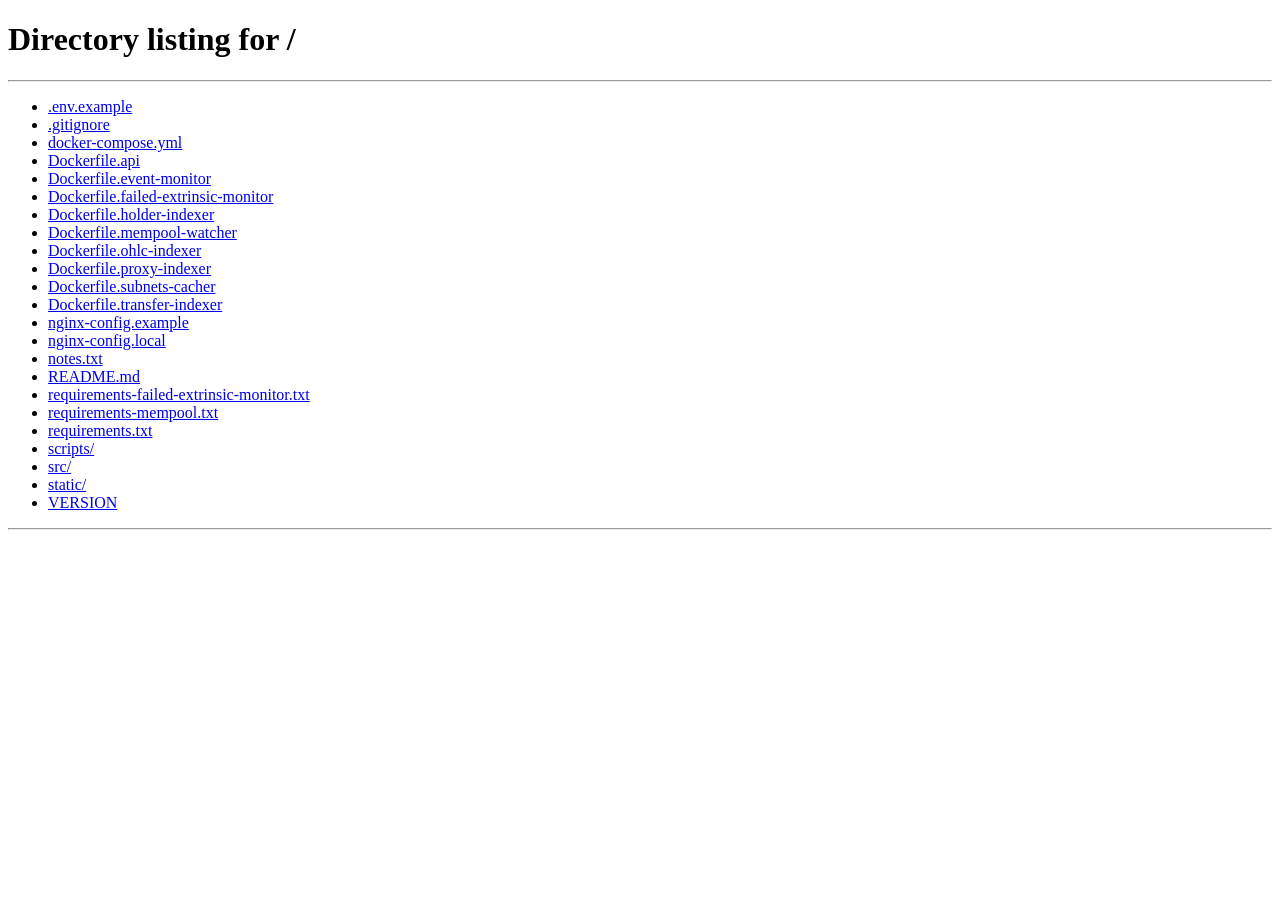
<file: static/about.html>
<!DOCTYPE html>
<html lang="en">
<head>
    <meta charset="UTF-8">
    <meta name="viewport" content="width=device-width, initial-scale=1.0">
    <title>About | AlphaStats</title>
    <link rel="icon" type="image/png" href="/static/img/logo.png">
    <link rel="stylesheet" href="/static/css/styles.css">
    <script src="/static/js/auth.js"></script>
</head>
<body>
    <div class="container">
        <header>
            <div style="display: flex; justify-content: space-between; align-items: center; flex-wrap: wrap; gap: 1rem;">
                <div>
                    <h1>About AlphaStats</h1>
                    <p class="subtitle">Analysis + Alpha = AlphaStats</p>
                </div>
                <a href="/home" class="btn-secondary" style="padding: 0.5rem 1rem; text-decoration: none;">← Home</a>
            </div>
        </header>

        <main>
            <div class="card">
                <h2>What is AlphaStats?</h2>
                <p><strong>AlphaStats</strong> is designed to deliver actionable insights and alpha opportunities in dTao (dynamic Tao) trading on the Bittensor network.</p>
                <p style="margin-top: 1rem;">We're dedicated to providing transparent, real-time analytics for traders and participants in the Bittensor ecosystem. Our platform empowers you to identify opportunities, track market movements, and make data-driven decisions in the dynamic subnet token economy.</p>
            </div>
            
            <div class="card">
                <h2>Our Mission</h2>
                <p>To democratize access to sophisticated trading analytics for the Bittensor ecosystem. We believe that accessible, accurate data is crucial for discovering alpha and making informed trading decisions in the decentralized AI economy.</p>
            </div>

            <div class="card">
                <h2>What We Offer</h2>
                <div style="display: grid; gap: 1.5rem;">
                    <div>
                        <h3 style="color: var(--primary-color); margin-bottom: 0.5rem;">📊 OHLC Analytics</h3>
                        <p>Comprehensive candlestick charts and price analysis for subnet tokens, enabling traders to visualize market movements and identify trends with precision.</p>
                    </div>
                    <div>
                        <h3 style="color: var(--primary-color); margin-bottom: 0.5rem;">🔗 Transfer Connections</h3>
                        <p>Interactive network graphs that visualize wallet address relationships and transfer patterns, revealing the complex web of connections within the Bittensor ecosystem.</p>
                    </div>
                    <div>
                        <h3 style="color: var(--primary-color); margin-bottom: 0.5rem;">📈 Trade Analysis</h3>
                        <p>Identify top buyers, sellers, gainers, and losers within specific time periods. Track unrealized profits and losses, understand market sentiment, and follow the smart money.</p>
                    </div>
                    <div>
                        <h3 style="color: var(--primary-color); margin-bottom: 0.5rem;">🏷️ Address Management</h3>
                        <p>Label and organize blockchain addresses for easy tracking and identification. Keep tabs on key players in the ecosystem with custom labels stored securely in your browser.</p>
                    </div>
                </div>
            </div>

            <div class="card">
                <h2>Our Technology</h2>
                <p>We leverage cutting-edge indexing technology to process Bittensor blockchain data in real-time. Our platform combines:</p>
                <ul style="list-style: none; padding-left: 0; margin-top: 1rem;">
                    <li style="padding: 0.5rem 0;">✓ High-performance database architecture for lightning-fast queries</li>
                    <li style="padding: 0.5rem 0;">✓ Real-time data streaming and updates</li>
                    <li style="padding: 0.5rem 0;">✓ Advanced caching mechanisms for optimal performance</li>
                    <li style="padding: 0.5rem 0;">✓ Interactive visualizations powered by modern web technologies</li>
                </ul>
            </div>

            <div class="card">
                <h2>Open Source & Community</h2>
                <p>We believe in transparency and community collaboration. Our platform is built with open-source technologies, and we actively contribute back to the Bittensor ecosystem.</p>
                <p style="margin-top: 1rem;">Join our Discord community to:</p>
                <ul style="list-style: none; padding-left: 0; margin-top: 1rem;">
                    <li style="padding: 0.5rem 0;">💬 Connect with other Bittensor enthusiasts and traders</li>
                    <li style="padding: 0.5rem 0;">📢 Get updates on new features and improvements</li>
                    <li style="padding: 0.5rem 0;">🐛 Report bugs and request features</li>
                    <li style="padding: 0.5rem 0;">🤝 Collaborate on improving analytics tools</li>
                </ul>
                <a href="https://discord.gg/bittensor" target="_blank" rel="noopener noreferrer" class="btn-primary" style="display: inline-block; margin-top: 1rem; text-decoration: none;">💬 Join our Discord</a>
            </div>

            <div class="card">
                <h2>Why dTao?</h2>
                <p>Dynamic Tao (dTao) represents subnet tokens on Bittensor - a revolutionary way to participate in the decentralized AI economy. Each subnet token reflects the value and activity of specific AI services and capabilities within the network.</p>
                <p style="margin-top: 1rem;">AlphaStats specializes in dTao alpha trading analytics, helping you:</p>
                <ul style="list-style: none; padding-left: 0; margin-top: 1rem;">
                    <li style="padding: 0.5rem 0;">✓ Identify profitable trading opportunities across subnets</li>
                    <li style="padding: 0.5rem 0;">✓ Track smart money movements and whale activity</li>
                    <li style="padding: 0.5rem 0;">✓ Analyze market sentiment and trend patterns</li>
                </ul>
            </div>

            <div class="card">
                <h2>Contact</h2>
                <p>For inquiries, partnerships, or support, please reach out to us through our Discord community</p>
            </div>

            <div style="text-align: center; margin-top: 2rem;">
                <a href="/" class="btn-secondary" style="display: inline-block; text-decoration: none;">← Back to Home</a>
            </div>
        </main>

        <footer>
            <div class="footer-content">
                <div class="footer-links">
                    <a href="https://discord.gg/bittensor" target="_blank" rel="noopener noreferrer" class="footer-link">💬 Join our Discord</a>
                    <a href="/about" class="footer-link">About Us</a>
                    <a href="/terms" class="footer-link">Terms of Service</a>
                </div>
                <div class="footer-copyright">
                    <p>&copy; 2026 AlphaStats. All rights reserved.</p>
                </div>
            </div>
        </footer>
    </div>
</body>
</html>
</file>
<file: static/css/styles.css>
/**
 * Bittensor Analphysis Frontend Styles
 * Minimalist, clean design with focus on readability
 */

/* ===== Reset & Base Styles ===== */
* {
    margin: 0;
    padding: 0;
    box-sizing: border-box;
}

:root {
    --primary-color: #3b82f6;
    --primary-hover: #60a5fa;
    --success-color: #10b981;
    --error-color: #ef4444;
    --warning-color: #f59e0b;
    --info-color: #06b6d4;
    
    --bg-primary: #1a1a1a;
    --bg-secondary: #0f0f0f;
    --bg-tertiary: #262626;
    
    --text-primary: #f5f5f5;
    --text-secondary: #a3a3a3;
    --text-tertiary: #737373;
    
    --border-color: #333333;
    --shadow-sm: 0 1px 2px 0 rgba(0, 0, 0, 0.3);
    --shadow-md: 0 4px 6px -1px rgba(0, 0, 0, 0.5);
    --shadow-lg: 0 10px 15px -3px rgba(0, 0, 0, 0.6);
    
    --radius-sm: 6px;
    --radius-md: 8px;
    --radius-lg: 12px;
    
    --spacing-xs: 0.5rem;
    --spacing-sm: 0.75rem;
    --spacing-md: 1rem;
    --spacing-lg: 1.5rem;
    --spacing-xl: 2rem;
    --spacing-2xl: 3rem;
}

/* ===== Account Page Styles ===== */
.address-display {
    display: flex;
    align-items: center;
    gap: 0.5rem;
    flex-wrap: wrap;
}

.address-code {
    font-family: 'Courier New', monospace;
    font-size: 0.9rem;
    background: var(--bg-tertiary);
    padding: 0.5rem 0.75rem;
    border-radius: var(--radius-sm);
    color: var(--text-primary);
    border: 1px solid var(--border-color);
}

.address-short {
    font-family: 'Courier New', monospace;
    font-size: 0.75rem;
    background: var(--bg-tertiary);
    padding: 0.25rem 0.5rem;
    border-radius: var(--radius-sm);
    color: var(--text-secondary);
}

.stats-grid {
    display: grid;
    grid-template-columns: repeat(auto-fit, minmax(200px, 1fr));
    gap: 1rem;
    margin-top: 1rem;
}

.stat-box {
    padding: 1.25rem;
    background: var(--bg-tertiary);
    border-radius: var(--radius-md);
    border: 1px solid var(--border-color);
    text-align: center;
    transition: transform 0.2s, box-shadow 0.2s;
}

.stat-box:hover {
    transform: translateY(-2px);
    box-shadow: var(--shadow-md);
}

.stat-label {
    font-size: 0.75rem;
    color: var(--text-secondary);
    text-transform: uppercase;
    letter-spacing: 0.05em;
    margin-bottom: 0.5rem;
    font-weight: 600;
}

.stat-value {
    font-size: 1.75rem;
    font-weight: 700;
    color: var(--text-primary);
}

.stat-badge {
    display: flex;
    flex-direction: column;
    align-items: flex-end;
    padding: 0.75rem 1rem;
    background: var(--bg-tertiary);
    border-radius: var(--radius-md);
    border: 1px solid var(--border-color);
}

.subnet-link:hover {
    text-decoration: underline;
}

.percentage-badge {
    display: inline-block;
    padding: 0.25rem 0.5rem;
    background: rgba(59, 130, 246, 0.1);
    color: var(--primary-color);
    border-radius: var(--radius-sm);
    font-size: 0.75rem;
    font-weight: 600;
}

.btn-icon-small {
    padding: 0.25rem;
    background: none;
    border: none;
    cursor: pointer;
    font-size: 0.875rem;
    transition: opacity 0.2s, transform 0.2s;
}

.btn-icon-small:hover {
    opacity: 1 !important;
    transform: scale(1.1);
}

.loading-spinner {
    width: 40px;
    height: 40px;
    margin: 0 auto;
    border: 4px solid var(--border-color);
    border-top-color: var(--primary-color);
    border-radius: 50%;
    animation: spin 1s linear infinite;
}

@keyframes spin {
    to { transform: rotate(360deg); }
}

.pagination {
    display: flex;
    flex-wrap: wrap;
    justify-content: space-between;
    align-items: center;
    gap: 1rem;
    margin-top: 1rem;
    padding-top: 1rem;
    border-top: 1px solid var(--border-color);
}

.pagination button:disabled {
    opacity: 0.4;
    cursor: not-allowed;
}

.pagination input[type="number"] {
    width: 60px;
    padding: 0.25rem 0.5rem;
    border: 1px solid var(--border-color);
    border-radius: var(--radius-sm);
    background: var(--bg-tertiary);
    color: var(--text-primary);
    text-align: center;
    font-size: 0.875rem;
}

.pagination input[type="number"]:focus {
    outline: none;
    border-color: var(--primary-color);
}

.pagination select {
    padding: 0.25rem 0.5rem;
    border: 1px solid var(--border-color);
    border-radius: var(--radius-sm);
    background: var(--bg-tertiary);
    color: var(--text-primary);
    cursor: pointer;
    font-size: 0.875rem;
}

.pagination select:focus {
    outline: none;
    border-color: var(--primary-color);
}

.pagination select:hover {
    border-color: var(--primary-hover);
}

/* Remove number input spinners in Firefox */
.pagination input[type="number"] {
    -moz-appearance: textfield;
}

/* Remove number input spinners in Chrome, Safari, Edge */
.pagination input[type="number"]::-webkit-inner-spin-button,
.pagination input[type="number"]::-webkit-outer-spin-button {
    -webkit-appearance: none;
    margin: 0;
}

/* ===== Expandable Stake Table ===== */
.traders-table tr.group-expanded {
    background: var(--bg-secondary);
}

.traders-table tr.hotkey-row {
    background: rgba(255, 255, 255, 0.01);
}

.traders-table tr.hotkey-row:hover {
    background: var(--bg-secondary) !important;
}

.traders-table tr[style*="cursor: pointer"]:hover {
    background: var(--bg-secondary) !important;
}

/* ===== Custom Scrollbars ===== */
/* Webkit browsers (Chrome, Safari, Edge) */
::-webkit-scrollbar {
    width: 10px;
    height: 10px;
}

::-webkit-scrollbar-track {
    background: var(--bg-secondary);
    border-radius: var(--radius-sm);
}

::-webkit-scrollbar-thumb {
    background: var(--border-color);
    border-radius: var(--radius-sm);
    border: 2px solid var(--bg-secondary);
}

::-webkit-scrollbar-thumb:hover {
    background: #4a4a4a;
}

::-webkit-scrollbar-thumb:active {
    background: #5a5a5a;
}

/* Thin scrollbar variant for tables */
.traders-table-container::-webkit-scrollbar {
    width: 8px;
    height: 8px;
}

.traders-table-container::-webkit-scrollbar-thumb {
    background: var(--border-color);
    border-radius: var(--radius-sm);
    border: 1px solid var(--bg-secondary);
}

/* Firefox */
* {
    scrollbar-width: thin;
    scrollbar-color: var(--border-color) var(--bg-secondary);
}

body {
    font-family: -apple-system, BlinkMacSystemFont, 'Segoe UI', 'Roboto', 'Oxygen', 'Ubuntu', 'Cantarell', sans-serif;
    line-height: 1.6;
    color: var(--text-primary);
    background: var(--bg-secondary);
    min-height: 100vh;
}

/* ===== Layout ===== */
.container {
    max-width: 2100px;
    margin: 0 auto;
    padding: var(--spacing-lg);
}

/* ===== Header ===== */
header {
    background: transparent;
    padding: var(--spacing-xl) 0;
    margin-bottom: var(--spacing-xl);
    border-bottom: none;
    box-shadow: none;
}

header h1 {
    font-size: 2rem;
    font-weight: 700;
    color: var(--text-primary);
    margin-bottom: var(--spacing-xs);
}

.subtitle {
    color: var(--text-secondary);
    font-size: 1rem;
}

.header-content {
    display: flex;
    justify-content: space-between;
    align-items: center;
    flex-wrap: wrap;
    gap: var(--spacing-md);
}

.header-controls {
    display: flex;
    gap: var(--spacing-md);
    align-items: center;
}

.back-link {
    display: inline-block;
    color: var(--primary-color);
    text-decoration: none;
    font-size: 0.9rem;
    margin-top: var(--spacing-xs);
    transition: color 0.2s;
}

.back-link:hover {
    color: var(--primary-hover);
    text-decoration: underline;
}

/* ===== Cards ===== */
.card {
    background: var(--bg-primary);
    border-radius: var(--radius-lg);
    padding: var(--spacing-xl);
    margin-bottom: var(--spacing-xl);
    box-shadow: var(--shadow-md);
    border: 1px solid var(--border-color);
}

.card h2 {
    font-size: 1.5rem;
    font-weight: 600;
    color: var(--text-primary);
    margin-bottom: var(--spacing-lg);
}

.card h3 {
    font-size: 1.25rem;
    font-weight: 600;
    color: var(--text-primary);
    margin-bottom: var(--spacing-md);
}

.card p {
    color: var(--text-secondary);
    margin-bottom: var(--spacing-md);
}

.card-header {
    display: flex;
    justify-content: space-between;
    align-items: center;
    margin-bottom: var(--spacing-lg);
    flex-wrap: wrap;
    gap: var(--spacing-md);
}

.card-header h2 {
    margin-bottom: 0;
}

/* ===== Forms ===== */
.subnet-form {
    display: flex;
    gap: var(--spacing-md);
    max-width: 500px;
    flex-wrap: wrap;
}

.input-field,
.select-field {
    flex: 1;
    padding: var(--spacing-sm) var(--spacing-md);
    border: 1px solid var(--border-color);
    border-radius: var(--radius-md);
    font-size: 1rem;
    transition: all 0.2s;
    background: var(--bg-primary);
    color: var(--text-primary);
    min-width: 200px;
}

.input-field:focus,
.select-field:focus {
    outline: none;
    border-color: var(--primary-color);
    box-shadow: 0 0 0 3px rgba(59, 130, 246, 0.3);
}

.select-field {
    cursor: pointer;
    min-width: 150px;
}

/* ===== Buttons ===== */
.btn-primary {
    padding: var(--spacing-sm) var(--spacing-xl);
    background: var(--primary-color);
    color: white;
    border: none;
    border-radius: var(--radius-md);
    font-size: 1rem;
    font-weight: 500;
    cursor: pointer;
    transition: all 0.2s;
    white-space: nowrap;
}

.btn-primary:hover {
    background: var(--primary-hover);
    transform: translateY(-1px);
    box-shadow: var(--shadow-md);
}

.btn-primary:active {
    transform: translateY(0);
}

/* ===== Status Indicators ===== */
.status-indicator {
    padding: var(--spacing-xs) var(--spacing-md);
    border-radius: var(--radius-sm);
    font-size: 0.875rem;
    font-weight: 500;
}

.status-indicator.loading {
    background: var(--info-color);
    color: white;
}

.status-indicator.error {
    background: var(--error-color);
    color: white;
}

.status-indicator.success {
    background: var(--success-color);
    color: white;
}

.status-indicator.info {
    background: var(--warning-color);
    color: white;
}

/* ===== Update Info ===== */
.update-info {
    font-size: 0.875rem;
    color: var(--text-secondary);
    font-weight: 400;
}

.update-info span span {
    color: var(--text-secondary);
    font-weight: 400;
}

/* ===== Chart Container ===== */
.chart-container {
    width: 100%;
    height: 400px;
    position: relative;
    background: var(--bg-primary);
    border-radius: var(--radius-md);
}

.selection-overlay {
    position: absolute;
    top: 0;
    left: 0;
    height: calc(100% - 28px); /* Leave space for time scale */
    background: rgba(59, 130, 246, 0.2);
    border-left: 2px solid rgba(59, 130, 246, 0.6);
    border-right: 2px solid rgba(59, 130, 246, 0.6);
    pointer-events: none;
    display: none;
    z-index: 1;
}

/* ===== Marker Tooltip ===== */
.marker-tooltip {
    position: absolute;
    padding: var(--spacing-sm);
    background: var(--bg-tertiary);
    border: 1px solid var(--border-color);
    border-radius: var(--radius-sm);
    font-size: 0.75rem;
    color: var(--text-primary);
    pointer-events: none;
    z-index: 100;
    box-shadow: var(--shadow-md);
    white-space: nowrap;
}

.marker-tooltip-buy {
    color: #00E5FF;
}

.marker-tooltip-sell {
    color: #FF6D00;
}

/* ===== Selection Info ===== */
/* ===== Address Filter Section ===== */
.address-filter-section {
    padding: var(--spacing-md);
    background: var(--bg-tertiary);
    border-bottom: 1px solid var(--border-color);
}

.address-filter-container {
    display: flex;
    flex-direction: column;
    gap: var(--spacing-sm);
}

.address-filter-label {
    font-size: 0.875rem;
    font-weight: 500;
    color: var(--text-primary);
}

.address-filter-input-group {
    display: flex;
    gap: var(--spacing-sm);
    align-items: center;
    flex-wrap: wrap;
}

.address-filter-input {
    flex: 1;
    min-width: 300px;
    padding: var(--spacing-sm);
    border: 1px solid var(--border-color);
    border-radius: var(--radius-sm);
    background: var(--bg-primary);
    color: var(--text-primary);
    font-size: 0.875rem;
}

.address-filter-input:focus {
    outline: none;
    border-color: var(--primary-color);
}

.address-filter-info {
    font-size: 0.875rem;
    color: var(--text-secondary);
    padding: var(--spacing-xs) 0;
}

.address-filter-info strong {
    color: var(--primary-color);
}

.selection-info {
    margin-top: var(--spacing-lg);
    padding: var(--spacing-lg);
    background: var(--bg-tertiary);
    border-radius: var(--radius-md);
    border: 1px solid var(--border-color);
}

.selection-hint {
    text-align: center;
    color: var(--primary-color);
    font-size: 0.875rem;
    padding: var(--spacing-sm);
    animation: pulse 2s ease-in-out infinite;
}

@keyframes pulse {
    0%, 100% {
        opacity: 1;
    }
    50% {
        opacity: 0.6;
    }
}

.selection-stats {
    display: flex;
    flex-direction: column;
    gap: var(--spacing-md);
}

.selection-header {
    display: flex;
    justify-content: space-between;
    align-items: center;
    padding-bottom: var(--spacing-sm);
    border-bottom: 1px solid var(--border-color);
}

.selection-header h3 {
    font-size: 1rem;
    font-weight: 600;
    color: var(--text-primary);
    margin: 0;
}

.btn-clear {
    background: transparent;
    border: 1px solid var(--border-color);
    color: var(--text-secondary);
    padding: 0.25rem 0.75rem;
    border-radius: var(--radius-sm);
    font-size: 0.875rem;
    cursor: pointer;
    transition: all 0.2s;
}

.btn-clear:hover {
    background: var(--error-color);
    border-color: var(--error-color);
    color: white;
}

.selection-details {
    display: grid;
    grid-template-columns: auto 1fr;
    gap: var(--spacing-lg);
}

.selection-time {
    color: var(--text-secondary);
    font-size: 0.875rem;
    line-height: 1.6;
}

.selection-time strong {
    color: var(--text-primary);
}

.selection-prices {
    display: grid;
    grid-template-columns: repeat(auto-fit, minmax(150px, 1fr));
    gap: var(--spacing-md);
}

.price-item {
    display: flex;
    justify-content: space-between;
    align-items: center;
    padding: var(--spacing-xs) var(--spacing-sm);
    background: var(--bg-primary);
    border-radius: var(--radius-sm);
}

.price-item .label {
    color: var(--text-secondary);
    font-size: 0.875rem;
}

.price-item .value {
    color: var(--text-primary);
    font-weight: 600;
    font-size: 0.875rem;
}

.price-item.positive .value {
    color: var(--success-color);
}

.price-item.negative .value {
    color: var(--error-color);
}

/* ===== Selection Actions ===== */
.selection-actions {
    display: flex;
    gap: var(--spacing-sm);
    align-items: center;
}

.btn-trades {
    background: var(--primary-color);
    border: 1px solid var(--primary-color);
    color: white;
    padding: 0.25rem 0.75rem;
    border-radius: var(--radius-sm);
    font-size: 0.875rem;
    cursor: pointer;
    transition: all 0.2s;
    display: flex;
    align-items: center;
    gap: 0.25rem;
}

.btn-trades:hover:not(:disabled) {
    background: var(--primary-hover);
    border-color: var(--primary-hover);
}

.btn-trades:disabled {
    opacity: 0.6;
    cursor: not-allowed;
}

/* ===== Trade Data Display ===== */
.trade-data {
    margin-top: var(--spacing-md);
    padding-top: var(--spacing-md);
    border-top: 1px solid var(--border-color);
}

.trade-data h4 {
    font-size: 1rem;
    font-weight: 600;
    color: var(--text-primary);
    margin: 0 0 var(--spacing-md) 0;
}

.trade-data h4 span {
    font-size: 0.875rem;
    font-weight: 400;
    color: var(--text-secondary);
    margin-left: var(--spacing-sm);
}

.traders-grid {
    display: grid;
    grid-template-columns: 1fr 1fr;
    gap: var(--spacing-md);
}

.traders-section {
    background: var(--bg-primary);
    border-radius: var(--radius-md);
    border: 1px solid var(--border-color);
    overflow: hidden;
}

.buyers-section {
    border-top: 3px solid var(--success-color);
}

.sellers-section {
    border-top: 3px solid var(--error-color);
}

.gainers-section {
    border-top: 3px solid var(--info-color);
}

.losers-section {
    border-top: 3px solid var(--warning-color);
}

.traders-section h5 {
    font-size: 0.875rem;
    font-weight: 600;
    padding: var(--spacing-md);
    margin: 0;
    background: var(--bg-secondary);
    border-bottom: 1px solid var(--border-color);
}

.section-agg {
    font-size: 0.75rem;
    font-weight: 400;
    color: var(--text-secondary);
    margin-left: var(--spacing-md);
    display: inline-block;
}

.buyers-section h5 {
    color: var(--success-color);
}

.sellers-section h5 {
    color: var(--error-color);
}

.gainers-section h5 {
    color: var(--info-color);
}

.losers-section h5 {
    color: var(--warning-color);
}

.traders-list {
    max-height: 800px;
    overflow-y: auto;
}

/* New table-based traders layout */
.traders-table-container {
    max-height: 800px;
    overflow-y: auto;
    overflow-x: auto;
}

.traders-table {
    width: 100%;
    border-collapse: collapse;
    font-size: 0.75rem;
}

.traders-table thead {
    position: sticky;
    top: 0;
    background: var(--bg-secondary);
    z-index: 10;
}

.traders-table th {
    padding: 0.5rem 0.75rem;
    text-align: left;
    font-weight: 600;
    color: var(--text-secondary);
    border-bottom: 2px solid var(--border-color);
    white-space: nowrap;
    font-size: 0.7rem;
    text-transform: uppercase;
    letter-spacing: 0.05em;
}

.traders-table th:first-child {
    text-align: center;
    width: 40px;
}

.traders-table tbody tr {
    transition: background 0.15s;
    border-bottom: 1px solid var(--border-color);
}

.traders-table tbody tr:nth-child(even) {
    background: rgba(255, 255, 255, 0.02);
}

.traders-table tbody tr:nth-child(odd) {
    background: transparent;
}

.traders-table tbody tr:hover {
    background: var(--bg-secondary) !important;
}

.traders-table tbody tr:last-child {
    border-bottom: none;
}

.traders-table td {
    padding: 0.4rem 0.75rem;
    color: #d4d4d4;
    white-space: nowrap;
}

.traders-table td:first-child {
    text-align: center;
    color: var(--text-secondary);
    font-weight: 600;
}

.traders-table .address-cell {
    display: flex;
    align-items: center;
    gap: 0.5rem;
    min-width: 180px;
}

.traders-table .price-value {
    color: var(--text-secondary);
}

.traders-table .buy-count {
    font-weight: 600;
}

.traders-table .sell-count {
    font-weight: 600;
}

.traders-table .positive {
    color: var(--success-color);
    font-weight: 600;
}

.traders-table .negative {
    color: var(--error-color);
    font-weight: 600;
}

/* Semantic column tints for the subnets table */
.traders-table .tao-value { color: #b88a3a; }
.traders-table .alpha-value { color: #5c8a95; }
.traders-table .subnet-name { font-size: 1.05rem; }
.traders-table .emission-value { color: var(--success-color); font-weight: 600; }
.traders-table .chainbuy-value { color: var(--primary-color); font-weight: 600; }
.traders-table .meta-value { color: var(--text-tertiary); }
.traders-table .price-headline { color: #c5c5c5; }
.traders-table .adr-up { color: #4a8f74; }
.traders-table .adr-down { color: #a55454; }
.traders-table .trader-address { color: var(--text-secondary); }

.no-traders {
    padding: var(--spacing-lg);
    text-align: center;
    color: var(--text-secondary);
    font-size: 0.875rem;
}

.trader-item {
    display: flex;
    align-items: center;
    gap: var(--spacing-sm);
    padding: var(--spacing-sm) var(--spacing-md);
    border-bottom: 1px solid var(--border-color);
    transition: background 0.2s;
}

.trader-actions {
    display: flex;
    gap: var(--spacing-xs);
    align-items: center;
}

.trader-item:last-child {
    border-bottom: none;
}

.trader-item:hover {
    background: var(--bg-secondary);
}

.trader-rank {
    font-size: 0.875rem;
    font-weight: 600;
    color: var(--text-secondary);
    min-width: 24px;
    text-align: center;
}

.trader-info {
    flex: 1;
    min-width: 0;
}

.trader-address-container {
    display: flex;
    align-items: center;
    gap: var(--spacing-xs);
    margin-bottom: 0.25rem;
    flex-wrap: wrap;
}

.trader-address {
    font-family: Consolas, monospace;
    font-size: 0.75rem;
    color: var(--text-primary);
    font-weight: 400;
}

.trader-label-badge {
    display: inline-block;
    padding: 0.125rem 0.4rem;
    background: var(--primary-color);
    color: white;
    border-radius: var(--radius-sm);
    font-size: 0.65rem;
    font-weight: 600;
    white-space: nowrap;
}

.trader-stats {
    display: flex;
    align-items: center;
    gap: 0.5rem;
    font-size: 0.75rem;
    color: var(--text-secondary);
}

.trader-stats .stat-label {
    color: var(--text-secondary);
}

.trader-stats .stat-value {
    color: var(--text-primary);
    font-weight: 600;
}

.trader-stats .stat-separator {
    color: var(--border-color);
}

.trader-stats .buy-label {
    color: var(--success-color);
}

.trader-stats .sell-label {
    color: var(--error-color);
}

.trader-stats .stat-value.positive {
    color: var(--success-color);
}

.trader-stats .stat-value.negative {
    color: var(--error-color);
}

/* ===== Histogram ===== */
.histogram-container {
    min-height: 300px;
}

.histogram-bars {
    display: flex;
    align-items: flex-end;
    justify-content: space-around;
    height: 250px;
    padding: var(--spacing-md);
    background: var(--bg-secondary);
    border-radius: var(--radius-md);
    margin-bottom: var(--spacing-lg);
}

.histogram-bar-wrapper {
    flex: 1;
    display: flex;
    flex-direction: column;
    align-items: center;
    justify-content: flex-end;
    height: 100%;
    padding: 0 var(--spacing-xs);
}

.histogram-bar {
    width: 100%;
    max-width: 80px;
    background: linear-gradient(to top, var(--primary-color), var(--info-color));
    border-radius: var(--radius-sm) var(--radius-sm) 0 0;
    transition: all 0.3s;
    cursor: pointer;
    min-height: 5px;
}

.histogram-bar:hover {
    opacity: 0.8;
    transform: scaleY(1.05);
}

.histogram-label {
    margin-top: var(--spacing-xs);
    font-size: 0.75rem;
    color: var(--text-secondary);
    text-align: center;
    white-space: nowrap;
}

.histogram-info {
    display: flex;
    gap: var(--spacing-xl);
    flex-wrap: wrap;
}

.info-item {
    display: flex;
    gap: var(--spacing-sm);
    align-items: baseline;
}

.info-item .label {
    color: var(--text-secondary);
    font-size: 0.875rem;
}

.info-item .value {
    color: var(--text-primary);
    font-weight: 600;
    font-size: 1rem;
}

/* ===== Stats Grid ===== */
.stats-grid {
    display: grid;
    grid-template-columns: repeat(auto-fit, minmax(200px, 1fr));
    gap: var(--spacing-md);
    margin-bottom: var(--spacing-xl);
}

.stat-card {
    background: var(--bg-primary);
    padding: var(--spacing-lg);
    border-radius: var(--radius-md);
    border: 1px solid var(--border-color);
    box-shadow: var(--shadow-sm);
    transition: all 0.2s;
}

.stat-card:hover {
    box-shadow: var(--shadow-md);
    transform: translateY(-2px);
}

.stat-label {
    color: var(--text-secondary);
    font-size: 0.875rem;
    margin-bottom: var(--spacing-xs);
}

.stat-value {
    color: var(--text-primary);
    font-size: 1.5rem;
    font-weight: 700;
}

/* ===== Info Section ===== */
.info-section {
    margin-top: var(--spacing-2xl);
}

.info-section h3 {
    font-size: 1.25rem;
    font-weight: 600;
    margin-bottom: var(--spacing-lg);
    color: var(--text-primary);
}

.api-grid {
    display: grid;
    grid-template-columns: repeat(auto-fit, minmax(250px, 1fr));
    gap: var(--spacing-md);
}

.api-card {
    background: var(--bg-primary);
    padding: var(--spacing-lg);
    border-radius: var(--radius-md);
    border: 1px solid var(--border-color);
    box-shadow: var(--shadow-sm);
}

.api-card h4 {
    font-size: 1rem;
    font-weight: 600;
    margin-bottom: var(--spacing-xs);
    color: var(--text-primary);
}

.api-card p {
    color: var(--text-secondary);
    font-size: 0.875rem;
    margin-bottom: var(--spacing-sm);
}

.api-card code {
    display: block;
    background: var(--bg-tertiary);
    padding: var(--spacing-xs) var(--spacing-sm);
    border-radius: var(--radius-sm);
    font-size: 0.75rem;
    color: var(--primary-color);
    overflow-x: auto;
}

/* ===== Footer ===== */
footer {
    text-align: center;
    padding: var(--spacing-xl) 0;
    color: var(--text-tertiary);
    font-size: 0.875rem;
    border-top: 1px solid var(--border-color);
    margin-top: var(--spacing-2xl);
}

.footer-content {
    display: flex;
    flex-direction: column;
    gap: var(--spacing-md);
    align-items: center;
}

.footer-links {
    display: flex;
    gap: var(--spacing-lg);
    flex-wrap: wrap;
    justify-content: center;
}

.footer-link {
    color: var(--text-secondary);
    text-decoration: none;
    transition: color 0.2s;
    font-size: 0.875rem;
}

.footer-link:hover {
    color: var(--primary-color);
}

.footer-copyright {
    color: var(--text-tertiary);
}

.footer-copyright p {
    margin: 0;
}

/* ===== Responsive Design ===== */
@media (max-width: 768px) {
    .container {
        padding: var(--spacing-md);
    }

    header h1 {
        font-size: 1.5rem;
    }

    .header-content {
        flex-direction: column;
        align-items: flex-start;
    }

    .subnet-form {
        flex-direction: column;
        width: 100%;
    }

    .input-field,
    .select-field,
    .btn-primary {
        width: 100%;
    }

    .stats-grid {
        grid-template-columns: 1fr;
    }

    .histogram-label {
        font-size: 0.65rem;
    }

    .card {
        padding: var(--spacing-md);
    }

    .chart-container {
        height: 300px;
    }

    .selection-details {
        grid-template-columns: 1fr;
    }

    .selection-prices {
        grid-template-columns: 1fr;
    }
}

@media (max-width: 480px) {
    .histogram-bars {
        height: 200px;
    }

    .stat-value {
        font-size: 1.25rem;
    }
}

/* ===== Address Modal/Popup ===== */
.address-modal-overlay {
    position: fixed;
    top: 0;
    left: 0;
    right: 0;
    bottom: 0;
    background: rgba(0, 0, 0, 0.7);
    display: flex;
    align-items: center;
    justify-content: center;
    z-index: 9999;
    padding: var(--spacing-md);
}

.address-modal {
    background: var(--bg-primary);
    border: 2px solid var(--border-color);
    border-radius: var(--radius-lg);
    padding: var(--spacing-xl);
    box-shadow: var(--shadow-lg);
    max-width: 600px;
    width: 100%;
    max-height: 90vh;
    overflow-y: auto;
}

.address-modal-header {
    display: flex;
    justify-content: space-between;
    align-items: center;
    margin-bottom: var(--spacing-lg);
    padding-bottom: var(--spacing-md);
    border-bottom: 1px solid var(--border-color);
}

.address-modal-title {
    font-size: 1.25rem;
    font-weight: 600;
    color: var(--text-primary);
}

.address-modal-close {
    background: transparent;
    border: none;
    color: var(--text-secondary);
    font-size: 1.5rem;
    cursor: pointer;
    padding: 0;
    width: 32px;
    height: 32px;
    display: flex;
    align-items: center;
    justify-content: center;
    border-radius: var(--radius-sm);
    transition: all 0.2s;
}

.address-modal-close:hover {
    background: var(--bg-secondary);
    color: var(--text-primary);
}

.address-modal-body {
    display: flex;
    flex-direction: column;
    gap: var(--spacing-lg);
}

.address-modal-section {
    display: flex;
    flex-direction: column;
    gap: var(--spacing-sm);
}

.address-modal-label-text {
    font-size: 0.875rem;
    font-weight: 600;
    color: var(--text-secondary);
    text-transform: uppercase;
    letter-spacing: 0.05em;
}

.address-modal-address {
    font-family: 'Courier New', monospace;
    font-size: 0.875rem;
    color: var(--text-primary);
    background: var(--bg-secondary);
    padding: var(--spacing-md);
    border-radius: var(--radius-md);
    word-break: break-all;
    border: 1px solid var(--border-color);
    position: relative;
}

.address-modal-copy-btn {
    position: absolute;
    top: var(--spacing-xs);
    right: var(--spacing-xs);
    background: var(--bg-primary);
    border: 1px solid var(--border-color);
    color: var(--text-secondary);
    padding: 0.25rem 0.5rem;
    border-radius: var(--radius-sm);
    font-size: 0.75rem;
    cursor: pointer;
    transition: all 0.2s;
}

.address-modal-copy-btn:hover {
    background: var(--primary-color);
    border-color: var(--primary-color);
    color: white;
}

.address-modal-label-display {
    display: flex;
    align-items: center;
    gap: var(--spacing-sm);
    padding: var(--spacing-md);
    background: var(--bg-secondary);
    border-radius: var(--radius-md);
    border: 1px solid var(--border-color);
}

.address-modal-label-badge {
    display: inline-block;
    padding: 0.25rem 0.75rem;
    background: var(--primary-color);
    color: white;
    border-radius: var(--radius-sm);
    font-size: 0.875rem;
    font-weight: 600;
}

.address-modal-no-label {
    color: var(--text-secondary);
    font-size: 0.875rem;
    font-style: italic;
}

.address-modal-label-actions {
    display: flex;
    gap: var(--spacing-sm);
}

.address-modal-label-form {
    display: flex;
    gap: var(--spacing-sm);
    margin-top: var(--spacing-sm);
}

.address-modal-label-input {
    flex: 1;
    padding: var(--spacing-sm) var(--spacing-md);
    border: 1px solid var(--border-color);
    border-radius: var(--radius-md);
    font-size: 0.875rem;
    background: var(--bg-primary);
    color: var(--text-primary);
}

.address-modal-label-input:focus {
    outline: none;
    border-color: var(--primary-color);
    box-shadow: 0 0 0 3px rgba(59, 130, 246, 0.3);
}

.address-modal-actions {
    display: flex;
    flex-direction: column;
    gap: var(--spacing-sm);
    padding-top: var(--spacing-md);
    border-top: 1px solid var(--border-color);
}

.address-modal-btn {
    padding: var(--spacing-md) var(--spacing-lg);
    border-radius: var(--radius-md);
    font-size: 0.875rem;
    font-weight: 500;
    cursor: pointer;
    transition: all 0.2s;
    border: none;
    text-decoration: none;
    text-align: center;
    display: flex;
    align-items: center;
    justify-content: center;
    gap: var(--spacing-xs);
}

.address-modal-btn-primary {
    background: var(--primary-color);
    color: white;
}

.address-modal-btn-primary:hover {
    background: var(--primary-hover);
    transform: translateY(-1px);
    box-shadow: var(--shadow-md);
}

.address-modal-btn-secondary {
    background: var(--bg-tertiary);
    color: var(--text-primary);
    border: 1px solid var(--border-color);
}

.address-modal-btn-secondary:hover {
    background: var(--bg-secondary);
    border-color: var(--primary-color);
    color: var(--primary-color);
}

.address-modal-btn-danger {
    background: transparent;
    color: var(--error-color);
    border: 1px solid var(--error-color);
}

.address-modal-btn-danger:hover {
    background: var(--error-color);
    color: white;
}

.clickable-address {
    cursor: pointer;
    transition: all 0.2s;
    text-decoration: underline;
    text-decoration-style: dotted;
    text-decoration-color: transparent;
}

.clickable-address:hover {
    color: var(--primary-color);
    text-decoration-color: var(--primary-color);
}

/* ===== Edge Transfers Modal ===== */
.edge-addresses-info {
    display: flex;
    flex-direction: column;
    gap: var(--spacing-sm);
}

.edge-address-item {
    display: flex;
    gap: var(--spacing-md);
    padding: var(--spacing-md);
    background: var(--bg-secondary);
    border-radius: var(--radius-md);
    border: 1px solid var(--border-color);
}

.edge-address-label {
    font-size: 0.875rem;
    font-weight: 600;
    color: var(--text-secondary);
    min-width: 80px;
}

.edge-address-value {
    flex: 1;
    font-family: 'Courier New', monospace;
    font-size: 0.875rem;
    color: var(--text-primary);
    word-break: break-all;
}

.edge-transfers-loading {
    display: flex;
    flex-direction: column;
    align-items: center;
    justify-content: center;
    padding: var(--spacing-2xl);
    gap: var(--spacing-md);
}

.edge-transfers-error {
    padding: var(--spacing-lg);
    background: rgba(239, 68, 68, 0.1);
    border: 1px solid var(--error-color);
    border-radius: var(--radius-md);
    color: var(--error-color);
    text-align: center;
}

.edge-transfers-header {
    display: flex;
    justify-content: space-between;
    align-items: center;
    margin-bottom: var(--spacing-md);
}

.edge-transfers-header h4 {
    font-size: 1rem;
    font-weight: 600;
    color: var(--text-primary);
    margin: 0;
}

.edge-transfers-table-container {
    max-height: 500px;
    overflow-y: auto;
    overflow-x: auto;
    border: 1px solid var(--border-color);
    border-radius: var(--radius-md);
}

.edge-transfers-table {
    width: 100%;
    border-collapse: collapse;
    font-size: 0.8rem;
}

.edge-transfers-table thead {
    position: sticky;
    top: 0;
    background: var(--bg-secondary);
    z-index: 10;
}

.edge-transfers-table th {
    padding: 0.5rem 0.75rem;
    text-align: left;
    font-weight: 600;
    color: var(--text-secondary);
    border-bottom: 2px solid var(--border-color);
    white-space: nowrap;
    font-size: 0.75rem;
}

.edge-transfers-table tbody tr {
    border-bottom: 1px solid var(--border-color);
    transition: background 0.2s;
}

.edge-transfers-table tbody tr:hover {
    background: var(--bg-tertiary);
}

.edge-transfers-table tbody tr:last-child {
    border-bottom: none;
}

.edge-transfers-table td {
    padding: 0.4rem 0.75rem;
    color: var(--text-primary);
}

.edge-transfer-index {
    font-weight: 600;
    color: var(--primary-color);
    text-align: center;
    width: 40px;
}

.edge-transfer-date {
    font-size: 0.75rem;
    color: var(--text-secondary);
    white-space: nowrap;
    min-width: 140px;
}

.edge-transfer-netuid {
    font-weight: 600;
    color: var(--primary-color);
    text-align: center;
    width: 60px;
}

.edge-transfer-address {
    font-family: 'Courier New', monospace;
    font-size: 0.75rem;
}

.edge-transfer-amount {
    font-weight: 600;
    color: var(--success-color);
    text-align: right;
    white-space: nowrap;
}

.edge-transfer-block {
    font-family: 'Courier New', monospace;
    font-size: 0.75rem;
    text-align: right;
}

.edge-transfer-block .block-link {
    color: var(--primary-color);
    text-decoration: none;
    transition: all 0.2s;
}

.edge-transfer-block .block-link:hover {
    color: var(--primary-hover);
    text-decoration: underline;
}

/* Spinner for loading */
.spinner {
    width: 40px;
    height: 40px;
    border: 4px solid var(--border-color);
    border-top-color: var(--primary-color);
    border-radius: 50%;
    animation: spin 1s linear infinite;
}

@keyframes spin {
    to {
        transform: rotate(360deg);
    }
}

/* ===== Address Management Styles ===== */
.address-count {
    padding: var(--spacing-xs) var(--spacing-md);
    background: var(--bg-tertiary);
    border-radius: var(--radius-sm);
    font-size: 0.875rem;
    color: var(--text-primary);
    border: 1px solid var(--border-color);
}

.address-form {
    display: flex;
    flex-direction: column;
    gap: var(--spacing-md);
}

.form-row {
    display: flex;
    gap: var(--spacing-md);
    flex-wrap: wrap;
}

.form-row .input-field {
    flex: 1;
    min-width: 200px;
}

.message {
    margin-top: var(--spacing-md);
    padding: var(--spacing-md);
    border-radius: var(--radius-md);
    font-size: 0.875rem;
    border: 1px solid;
    animation: slideIn 0.3s ease-out;
}

@keyframes slideIn {
    from {
        opacity: 0;
        transform: translateY(-10px);
    }
    to {
        opacity: 1;
        transform: translateY(0);
    }
}

.message.success {
    background: rgba(16, 185, 129, 0.1);
    border-color: var(--success-color);
    color: var(--success-color);
}

.message.error {
    background: rgba(239, 68, 68, 0.1);
    border-color: var(--error-color);
    color: var(--error-color);
}

.message.info {
    background: rgba(59, 130, 246, 0.1);
    border-color: var(--primary-color);
    color: var(--primary-color);
}

.search-bar {
    display: flex;
    gap: var(--spacing-md);
    align-items: center;
}

.search-input {
    flex: 1;
}

.address-actions {
    display: flex;
    gap: var(--spacing-sm);
    flex-wrap: wrap;
}

.btn-secondary {
    padding: var(--spacing-sm) var(--spacing-lg);
    background: var(--bg-tertiary);
    color: var(--text-primary);
    border: 1px solid var(--border-color);
    border-radius: var(--radius-md);
    font-size: 0.875rem;
    font-weight: 500;
    cursor: pointer;
    transition: all 0.2s;
    white-space: nowrap;
}

.btn-secondary:hover {
    background: var(--bg-secondary);
    border-color: var(--primary-color);
    color: var(--primary-color);
}

.btn-danger {
    padding: var(--spacing-sm) var(--spacing-lg);
    background: transparent;
    color: var(--error-color);
    border: 1px solid var(--error-color);
    border-radius: var(--radius-md);
    font-size: 0.875rem;
    font-weight: 500;
    cursor: pointer;
    transition: all 0.2s;
    white-space: nowrap;
}

.btn-danger:hover {
    background: var(--error-color);
    color: white;
}

.import-export-section {
    margin-bottom: var(--spacing-lg);
    padding: var(--spacing-lg);
    background: var(--bg-secondary);
    border-radius: var(--radius-md);
    border: 1px solid var(--border-color);
}

.import-export-section h3 {
    font-size: 1rem;
    font-weight: 600;
    color: var(--text-primary);
    margin-bottom: var(--spacing-md);
}

.import-export-actions {
    display: flex;
    gap: var(--spacing-md);
    margin-bottom: var(--spacing-md);
    flex-wrap: wrap;
}

.import-options {
    margin-top: var(--spacing-md);
}

.checkbox-label {
    display: flex;
    align-items: center;
    gap: var(--spacing-sm);
    color: var(--text-secondary);
    font-size: 0.875rem;
    cursor: pointer;
}

.checkbox-label input[type="checkbox"] {
    width: 16px;
    height: 16px;
    cursor: pointer;
}

.empty-state {
    text-align: center;
    padding: var(--spacing-2xl);
    color: var(--text-secondary);
}

.empty-state p {
    margin-bottom: var(--spacing-sm);
}

.empty-hint {
    font-size: 0.875rem;
    color: var(--text-tertiary);
}

.address-list {
    display: flex;
    flex-direction: column;
    gap: var(--spacing-sm);
}

.address-item {
    display: flex;
    justify-content: space-between;
    align-items: center;
    padding: var(--spacing-md);
    background: var(--bg-secondary);
    border: 1px solid var(--border-color);
    border-radius: var(--radius-md);
    transition: all 0.2s;
    gap: var(--spacing-md);
}

.address-item:hover {
    background: var(--bg-tertiary);
    box-shadow: var(--shadow-sm);
}

.address-item.editing {
    background: var(--bg-tertiary);
    border-color: var(--primary-color);
}

.address-info {
    flex: 1;
    min-width: 0;
    display: flex;
    flex-direction: column;
    gap: var(--spacing-xs);
}

.address-label-display {
    display: flex;
    align-items: center;
    gap: var(--spacing-sm);
}

.label-badge {
    display: inline-block;
    padding: 0.25rem 0.75rem;
    background: var(--primary-color);
    color: white;
    border-radius: var(--radius-sm);
    font-size: 0.875rem;
    font-weight: 600;
}

.label-badge.default-badge {
    background: var(--success-color);
    opacity: 0.9;
}

.readonly-badge {
    display: inline-block;
    font-size: 0.75rem;
    color: var(--text-tertiary);
    padding: 0.125rem 0.25rem;
    background: rgba(128, 128, 128, 0.2);
    border-radius: var(--radius-sm);
    margin-left: 0.25rem;
}

.address-item.default-label {
    background: rgba(34, 197, 94, 0.05);
    border-left: 3px solid var(--success-color);
}

.address-tabs {
    display: flex;
    gap: 0.5rem;
    padding: 1rem 1.5rem 0;
    border-bottom: 2px solid var(--border-color);
    margin-bottom: 1rem;
}

.tab-button {
    padding: 0.75rem 1.5rem;
    background: transparent;
    border: none;
    border-bottom: 3px solid transparent;
    color: var(--text-secondary);
    font-size: 0.95rem;
    font-weight: 500;
    cursor: pointer;
    transition: all 0.2s;
    margin-bottom: -2px;
    white-space: nowrap;
}

.tab-button:hover {
    color: var(--text-primary);
    background: var(--bg-primary);
    border-radius: var(--radius-sm) var(--radius-sm) 0 0;
}

.tab-button.active {
    color: var(--primary-color);
    border-bottom-color: var(--primary-color);
    font-weight: 600;
}

.address-text {
    font-family: 'Courier New', monospace;
    font-size: 0.875rem;
    color: var(--text-secondary);
    word-break: break-all;
}

.address-actions-inline {
    display: flex;
    gap: var(--spacing-xs);
    align-items: center;
}

.btn-icon {
    background: transparent;
    border: none;
    padding: var(--spacing-xs);
    cursor: pointer;
    font-size: 1.2rem;
    transition: all 0.2s;
    border-radius: var(--radius-sm);
}

.btn-icon:hover {
    background: var(--bg-primary);
    transform: scale(1.1);
}

.btn-icon-danger:hover {
    background: rgba(239, 68, 68, 0.1);
}

.edit-form {
    display: flex;
    gap: var(--spacing-sm);
    align-items: center;
    flex: 1;
}

.input-small {
    padding: 0.375rem 0.75rem;
    font-size: 0.875rem;
}

.btn-small {
    padding: 0.375rem 0.75rem;
    font-size: 0.875rem;
    border-radius: var(--radius-sm);
    border: none;
    cursor: pointer;
    transition: all 0.2s;
    white-space: nowrap;
}

.btn-small.btn-primary {
    background: var(--primary-color);
    color: white;
}

.btn-small.btn-primary:hover {
    background: var(--primary-hover);
}

.btn-small.btn-secondary {
    background: var(--bg-primary);
    color: var(--text-secondary);
    border: 1px solid var(--border-color);
}

.btn-small.btn-secondary:hover {
    background: var(--bg-secondary);
    color: var(--text-primary);
}

/* Responsive adjustments for address management */
@media (max-width: 768px) {
    .form-row {
        flex-direction: column;
    }

    .form-row .input-field {
        width: 100%;
    }

    .address-item {
        flex-direction: column;
        align-items: flex-start;
    }

    .address-actions-inline {
        width: 100%;
        justify-content: flex-end;
    }

    .edit-form {
        width: 100%;
        flex-direction: column;
    }

    .edit-form .input-field {
        width: 100%;
    }

    .import-export-actions {
        flex-direction: column;
    }

    .import-export-actions button,
    .import-export-actions label {
        width: 100%;
    }
}

/* ===== Utility Classes ===== */
.text-center {
    text-align: center;
}

.mt-sm { margin-top: var(--spacing-sm); }
.mt-md { margin-top: var(--spacing-md); }
.mt-lg { margin-top: var(--spacing-lg); }
.mb-sm { margin-bottom: var(--spacing-sm); }
.mb-md { margin-bottom: var(--spacing-md); }
.mb-lg { margin-bottom: var(--spacing-lg); }

/* ===== Live indicator (WebSocket status) ===== */
.live-indicator {
    display: inline-flex;
    align-items: center;
    gap: 0.4rem;
    font-size: 0.75rem;
    font-weight: 600;
    text-transform: uppercase;
    letter-spacing: 0.05em;
    padding: 0.25rem 0.6rem;
    border-radius: 999px;
    border: 1px solid var(--border-color);
    background: var(--bg-tertiary);
}

.live-indicator .live-dot {
    width: 8px;
    height: 8px;
    border-radius: 50%;
    flex-shrink: 0;
}

.live-indicator.live-on {
    color: #10b981;
    border-color: rgba(16, 185, 129, 0.4);
}

.live-indicator.live-on .live-dot {
    background-color: #10b981;
    box-shadow: 0 0 0 0 rgba(16, 185, 129, 0.6);
    animation: live-pulse 1.5s infinite;
}

.live-indicator.live-off {
    color: var(--text-tertiary);
}

.live-indicator.live-off .live-dot {
    background-color: var(--text-tertiary);
}

@keyframes live-pulse {
    0%   { box-shadow: 0 0 0 0 rgba(16, 185, 129, 0.6); }
    70%  { box-shadow: 0 0 0 8px rgba(16, 185, 129, 0); }
    100% { box-shadow: 0 0 0 0 rgba(16, 185, 129, 0); }
}

/* ===== Status badges ===== */
.status-badge {
    display: inline-flex;
    align-items: center;
    gap: 0.3rem;
    font-size: 0.7rem;
    font-weight: 600;
    text-transform: uppercase;
    letter-spacing: 0.04em;
    padding: 0.2rem 0.55rem;
    border-radius: 999px;
    border: 1px solid transparent;
    white-space: nowrap;
}

.status-badge.status-immune {
    color: #60a5fa;
    background: rgba(96, 165, 250, 0.1);
    border-color: rgba(96, 165, 250, 0.35);
}

.status-badge.status-at-risk {
    color: #f87171;
    background: rgba(248, 113, 113, 0.12);
    border-color: rgba(248, 113, 113, 0.4);
}

/* ===== Subnets page: stack card-header + table head as sticky ===== */
.subnets-page .card > .card-header {
    position: sticky;
    top: 0;
    z-index: 11;
    background: var(--bg-primary);
    margin-bottom: 0;
    padding-bottom: var(--spacing-md);
    border-bottom: 1px solid var(--border-color);
}

.subnets-page .traders-table thead {
    /* Offset the table head by the measured card-header height. */
    top: var(--subnets-card-header-h, 60px);
}
</file>
